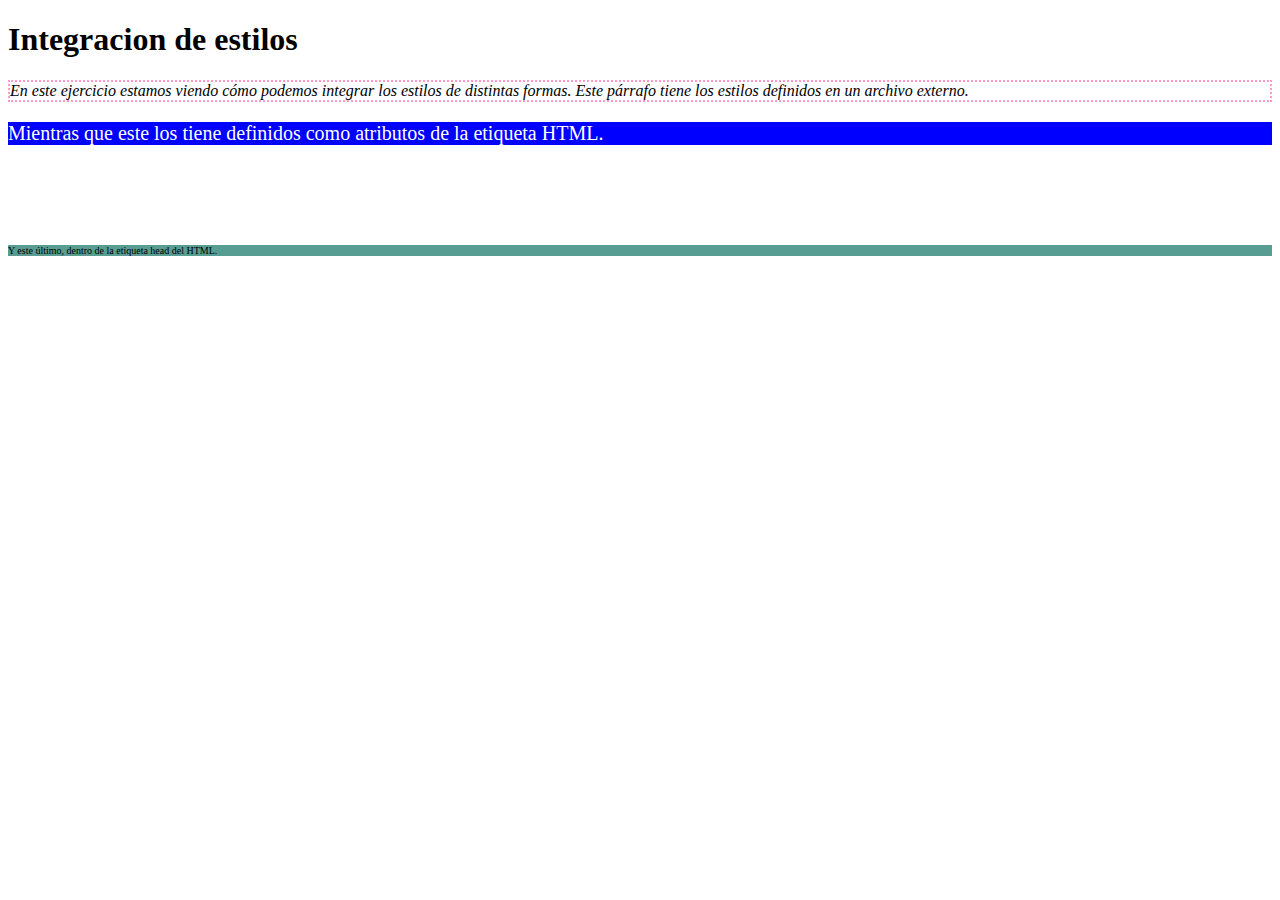
<file: Ejercicio1/index.html>
<!DOCTYPE html>
<html>
    <head>
        <meta charset="UTF-8">
        <title>Integración de estilos</title>
        <link rel="stylesheet" href="style.css">
        <style type="text/css">
            body {
                font-family: 'Segoe UI';
            }
            #estilo {
                background-color: rgb(87, 157, 145);
                margin-top: 100px;
                font-size: 10px;
            } 
        </style>
    </head>
    <body>
       <h1>Integracion de estilos</h1>
       <p class="cursiva">En este ejercicio estamos viendo cómo podemos integrar los estilos de distintas formas. Este párrafo tiene los estilos definidos en un archivo externo.</p>
       <p style="background-color: blue; color: white; font-size: 20px;">Mientras que este los tiene definidos como atributos de la etiqueta HTML.</p>
       <p id="estilo">Y este último, dentro de la etiqueta head del HTML.</p>
    </body>
</html>
</file>
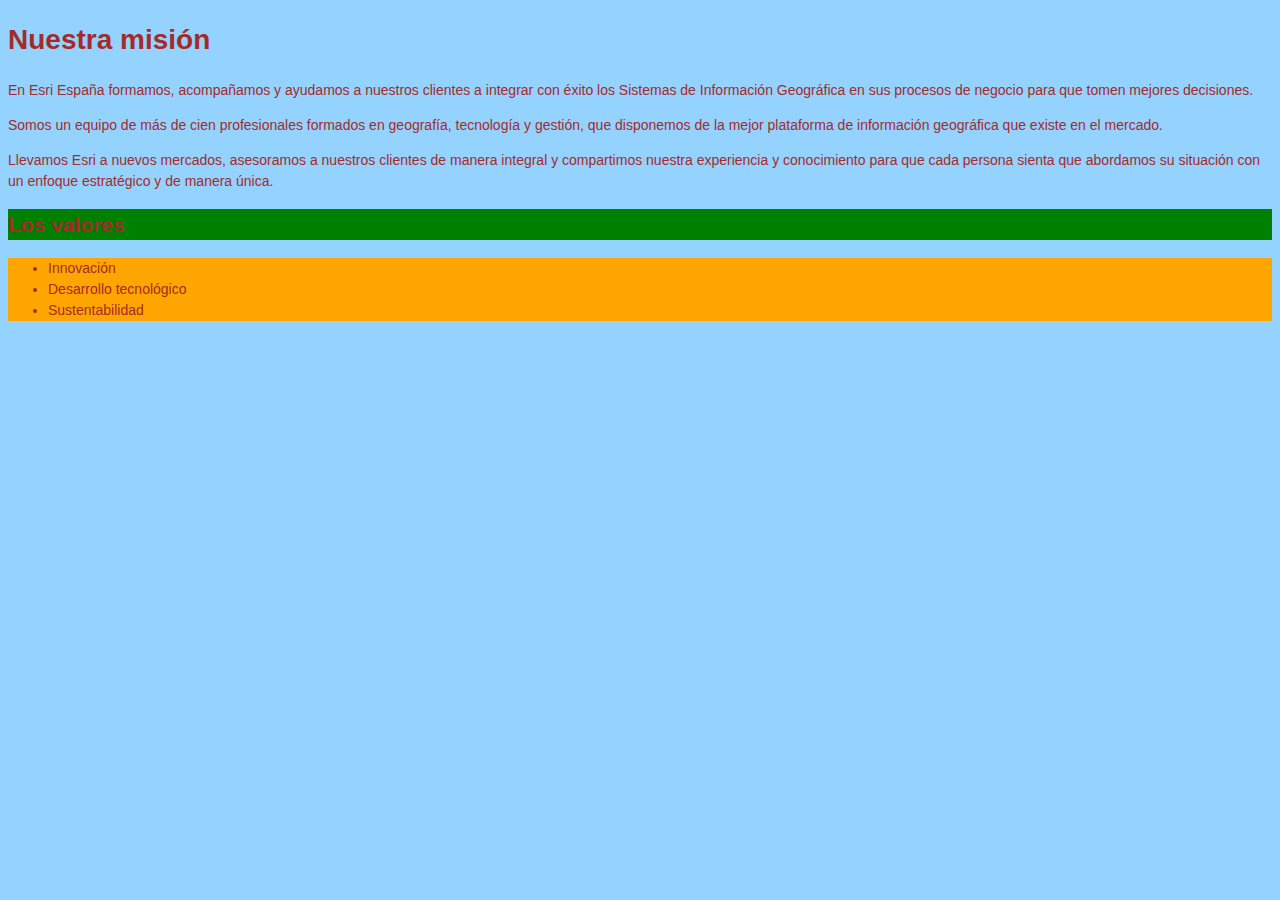
<file: Ejercicio2/index.html>
<!DOCTYPE html>
<html>
    <head>
        <meta charset="UTF-8">
        <title>Herencia</title>
        <link rel="stylesheet" href="style.css">
    </head>
    <body>
        <h1>Nuestra misión</h1>
        <div>
            <p>En Esri España formamos, acompañamos y ayudamos a nuestros clientes a integrar con éxito los Sistemas de Información Geográfica en sus procesos de negocio para que tomen mejores decisiones.</p>
            <p>Somos un equipo de más de cien profesionales formados en geografía, tecnología y gestión, que disponemos de la mejor plataforma de información geográfica que existe en el mercado.</p>
            <p>Llevamos Esri a nuevos mercados, asesoramos a nuestros clientes de manera integral y compartimos nuestra experiencia y conocimiento para que cada persona sienta que abordamos su situación con un enfoque estratégico y de manera única.</p>
        </div>
        <div>
            <h2>Los valores</h2>
            <ul>
                <li>Innovación</li>
                <li>Desarrollo tecnológico</li>
                <li>Sustentabilidad</li>
            </ul>
        </div>   
    </body>
</html>
</file>
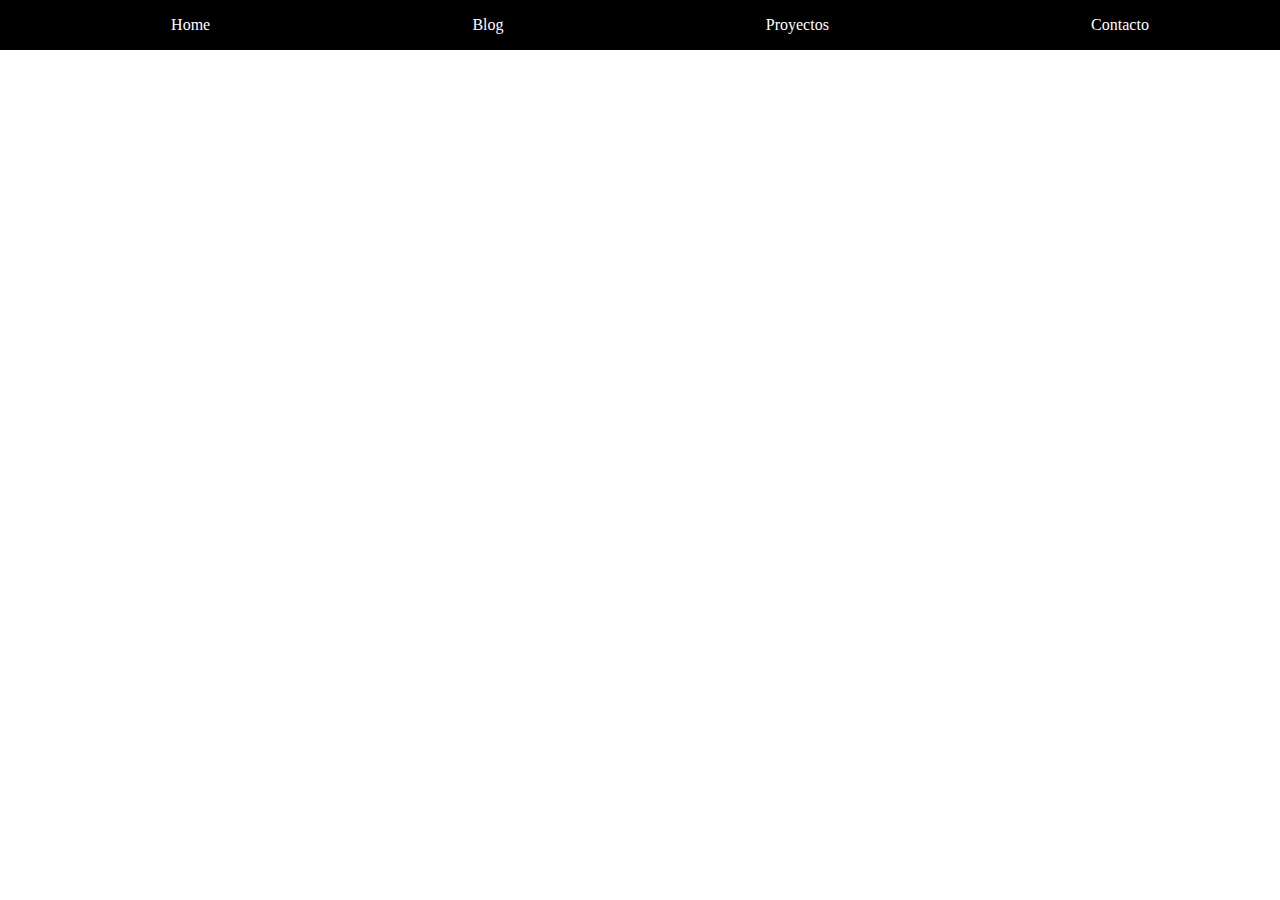
<file: Ejercicio3/index.html>
<!DOCTYPE html>
<html>
    <head>
        <meta charset="UTF-8">
        <title>Menu de navegación</title>
        <link rel="stylesheet" href="style.css">
    </head>
    <body>
        <ul class="estilo1">
            <li>Home</li>
            <li>Blog</li>
            <li>Proyectos</li>
            <li>Contacto</li>
        </ul>
    </body>
</html>
</file>
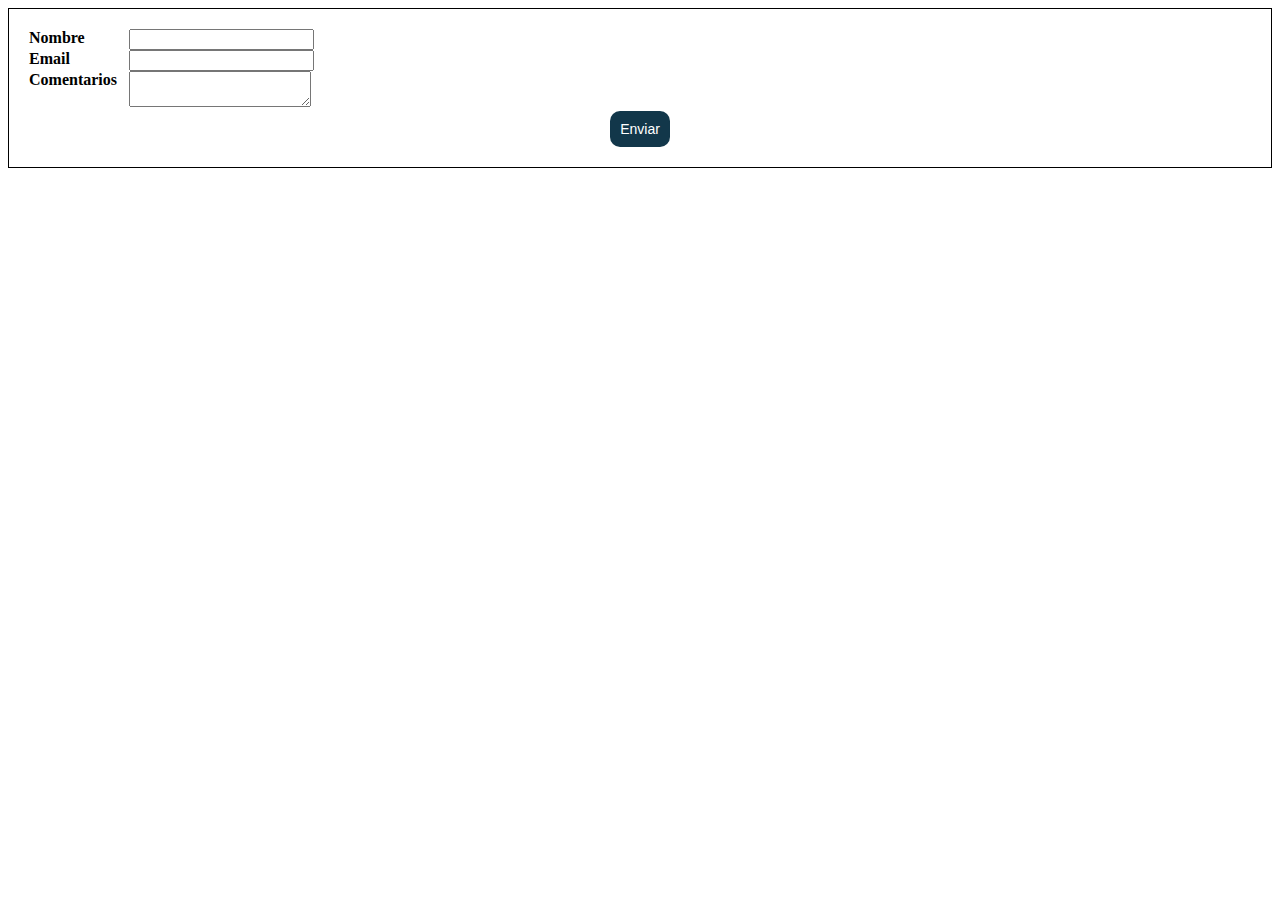
<file: Ejercicio5/index.html>
<!DOCTYPE html>
<html>
    <head>
        <meta charset="UTF-8">
        <title>Formulario</title>
        <link rel="stylesheet" href="style.css">
    </head>
    <body>
        <div>
            <form action="" method="post" id="Formulario">
                <label class="label_form" for="Nombre">Nombre</label>
                <input type="text" name="Nombre">
                <br>
                <label class="label_form" for="Email">Email</label>
                <input type="mail" name="Email">
                <br>
                <label class="label_form" for="Comentarios">Comentarios</label>
                <textarea name="Comentarios"></textarea>
                <br>
                <div class="contenedor_boton">
                    <button class= "boton" type="submit">Enviar</button>
                </div>
            </form>
        </div>
    </body>
</html>
</file>
<file: Ejercicio1/style.css>
.cursiva {
    font-style: italic;
    border: 2px dotted #ff99cc;
}
</file>
<file: Ejercicio2/style.css>
body {
    font-size: 14px;
    font-family: 'Gill Sans', 'Gill Sans MT', Calibri, 'Trebuchet MS', sans-serif;
    color: brown;
    background-color: rgb(148, 210, 255);
    line-height: 1.5;
}

@media all and (min-width:600px){
    h2 {
        background-color: green;
    }
    ul {
        background-color: orange;
    }
}
</file>
<file: Ejercicio3/style.css>
body {
    margin: 0;
}
.estilo1 {
    margin: 0;
    background-color: black;
    color: white;
    list-style: none;
    display: flex;
    flex-direction: row;
    justify-content: space-around;
    align-items: center;
    height: 50px;
}
.estilo1 li:hover {
    color: rgb(252, 126, 15);
}
</file>
<file: Ejercicio5/style.css>
#Formulario {
    border: 1px solid black;
    padding: 20px;
}
.label_form {
    font-weight: bolder;
    width: 100px;
    float: left;
}
.contenedor_boton {
    text-align: center;
}
.boton {
    padding: 10px;
    background-color: rgb(18, 55, 74);
    font-size: 14px;
    color: white;
    border: none;
    border-radius: 10px;
}
.boton:hover {
    cursor: pointer;
    background-color: rgb(37, 183, 183);
}
</file>
